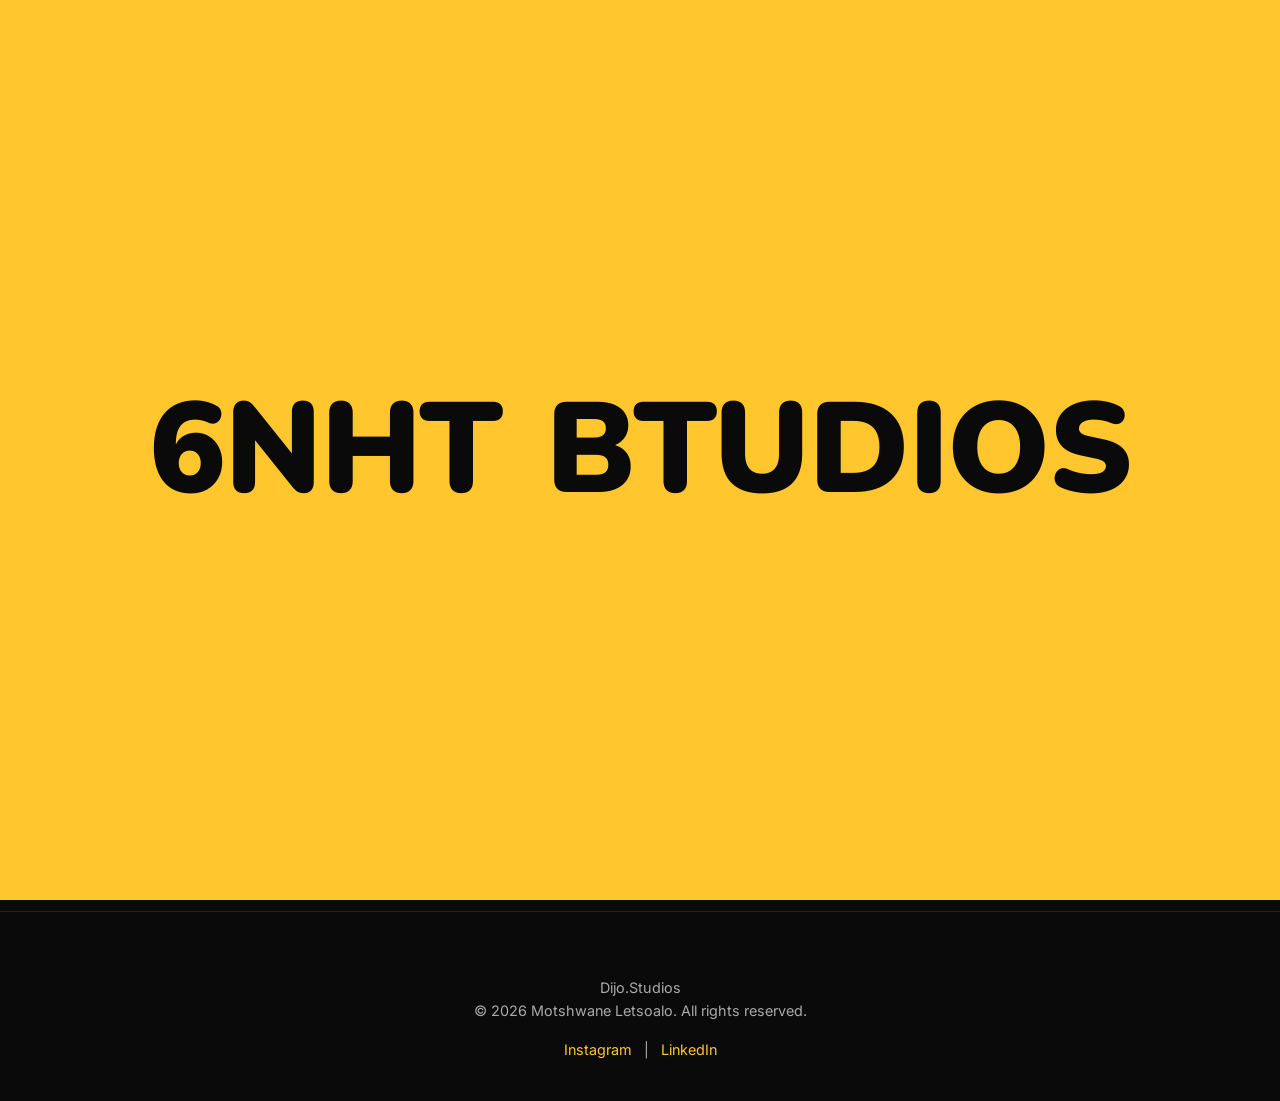
<file: about.html>
<!DOCTYPE html>
<html lang="en-ZA">
<head>
  <meta charset="UTF-8">
  <meta name="viewport" content="width=device-width, initial-scale=1.0, viewport-fit=cover">
  <title>About | Dijo Studios — Food Photographer Johannesburg</title>
  <meta name="description" content="Meet Motshwane Letsoalo, the Johannesburg-based food photographer behind Dijo Studios. Bold, high-key culinary aesthetics capturing Mzansi culture.">
  <meta name="theme-color" content="#0a0a0a">
  <link rel="canonical" href="https://www.dijostudios.co.za/about.html">
  <meta property="og:title" content="About | Dijo Studios — Food Photographer Johannesburg">
  <meta property="og:description" content="Meet the Johannesburg-based food photographer behind Dijo Studios. Bold, high-key culinary aesthetics capturing Mzansi culture.">
  <meta property="og:url" content="https://www.dijostudios.co.za/about.html">
  <meta property="og:type" content="website">
  <meta name="twitter:card" content="summary">

  <!-- PWA / mobile -->
  <link rel="manifest" href="manifest.json">
  <link rel="apple-touch-icon" href="images/logo.png">

  <link rel="preconnect" href="https://fonts.googleapis.com">
  <link rel="preconnect" href="https://fonts.gstatic.com" crossorigin>
  <link href="https://fonts.googleapis.com/css2?family=Inter:wght@400&family=Nunito:wght@900&display=swap" rel="stylesheet">
  <link rel="icon" href="images/logo.png" type="image/png">
  <link rel="stylesheet" href="style.css">
  <link rel="stylesheet" href="vendor/lenis.css">

  <!-- Structured Data: AboutPage -->
  <script type="application/ld+json">
  {
    "@context": "https://schema.org",
    "@type": "AboutPage",
    "name": "About Dijo Studios",
    "url": "https://www.dijostudios.co.za/about.html",
    "mainEntity": {
      "@type": "Person",
      "name": "Motshwane Letsoalo",
      "jobTitle": "Food Photographer",
      "worksFor": { "@type": "Organization", "name": "Dijo Studios" },
      "address": { "@type": "PostalAddress", "addressLocality": "Johannesburg", "addressRegion": "Gauteng", "addressCountry": "ZA" }
    }
  }
  </script>
</head>
<body data-barba="wrapper">

  <a href="#main" class="skip-link">Skip to content</a>

  <header>
    <div class="container">
      <nav aria-label="Primary">
        <a href="index.html" class="logo-container" aria-label="Dijo Studios — home">
          <img src="images/logo.png" alt="Dijo Studios Logo" class="logo-img" width="35" height="35">
          <span class="logo-text">Dijo<span>.</span>Studios</span>
        </a>
        <div class="nav-links" id="nav-links">
          <a href="index.html">Home</a>
          <a href="about.html">About</a>
          <a href="contact.html">Contact</a>
        </div>
        <button class="hamburger" id="hamburger" aria-label="Menu" aria-expanded="false" aria-controls="nav-links"><span></span><span></span><span></span></button>
      </nav>
    </div>
  </header>

  <main id="main" data-barba="container" data-barba-namespace="about">
    <section class="reveal-up">
      <div class="container">
        <h2>ABOUT</h2>

        <div style="max-width:700px; margin:0 auto 3rem;">
          <p>Hello, I’m Motshwane Letsoalo, a food photographer based in Johannesburg, South Africa. I shoot with a bold, high-key aesthetic that celebrates the richness of our culture and the stories hidden in every meal.</p>
          <br>
          <p>Food is more than sustenance, it is heritage, connection, and memory. My lens chases that feeling: the warmth of a shared plate, the colour of our markets, the pride of recipes passed down through generations.</p>
        </div>

        <div class="stats reveal-up">
          <div class="stat-box"><h3><span id="years-count">0</span>+</h3><p>Years shooting</p></div>
          <div class="stat-box"><h3><span id="brands-count">0</span>+</h3><p>Brands worked with</p></div>
          <div class="stat-box"><h3>JHB</h3><p>Based in</p></div>
        </div>

        <div style="text-align:center; margin-bottom:3rem;" class="reveal-up">
          <a href="contact.html" class="btn">Book a Session →</a>
        </div>

        <h3 style="text-align:center; margin-top:2rem;">Companies & Brands I've collaborated with</h3>
        <div class="brands reveal-up">
          <span class="brand-tag">PepsiCo</span>
          <span class="brand-tag">Brooklyn Brothers</span>
          <span class="brand-tag">Moja Café</span>
          <span class="brand-tag">News Café</span>
          <span class="brand-tag">Monin</span>
          <span class="brand-tag">Piatto</span>
        </div>
      </div>
    </section>

    <footer>
      <div class="container">
        <p>Dijo.Studios</p>
        <p>© <span class="copyright-year"></span> Motshwane Letsoalo. All rights reserved.</p>
        <div style="margin-top:1rem;">
          <a href="https://www.instagram.com/motshwane.letsoalo/" target="_blank" rel="noopener noreferrer">Instagram</a> |
          <a href="https://linkedin.com/in/motshwane-letsoalo" target="_blank" rel="noopener noreferrer">LinkedIn</a>
        </div>
      </div>
    </footer>
  </main>

  <!-- Self-hosted vendor libraries (deferred, no CDN dependency) -->
  <script src="vendor/lenis.min.js" defer></script>
  <script src="vendor/gsap.min.js" defer></script>
  <script src="vendor/ScrollTrigger.min.js" defer></script>
  <script src="vendor/split-type.min.js" defer></script>
  <script src="vendor/barba.min.js" defer></script>
  <script src="script.js" defer></script>
</body>
</html>
</file>
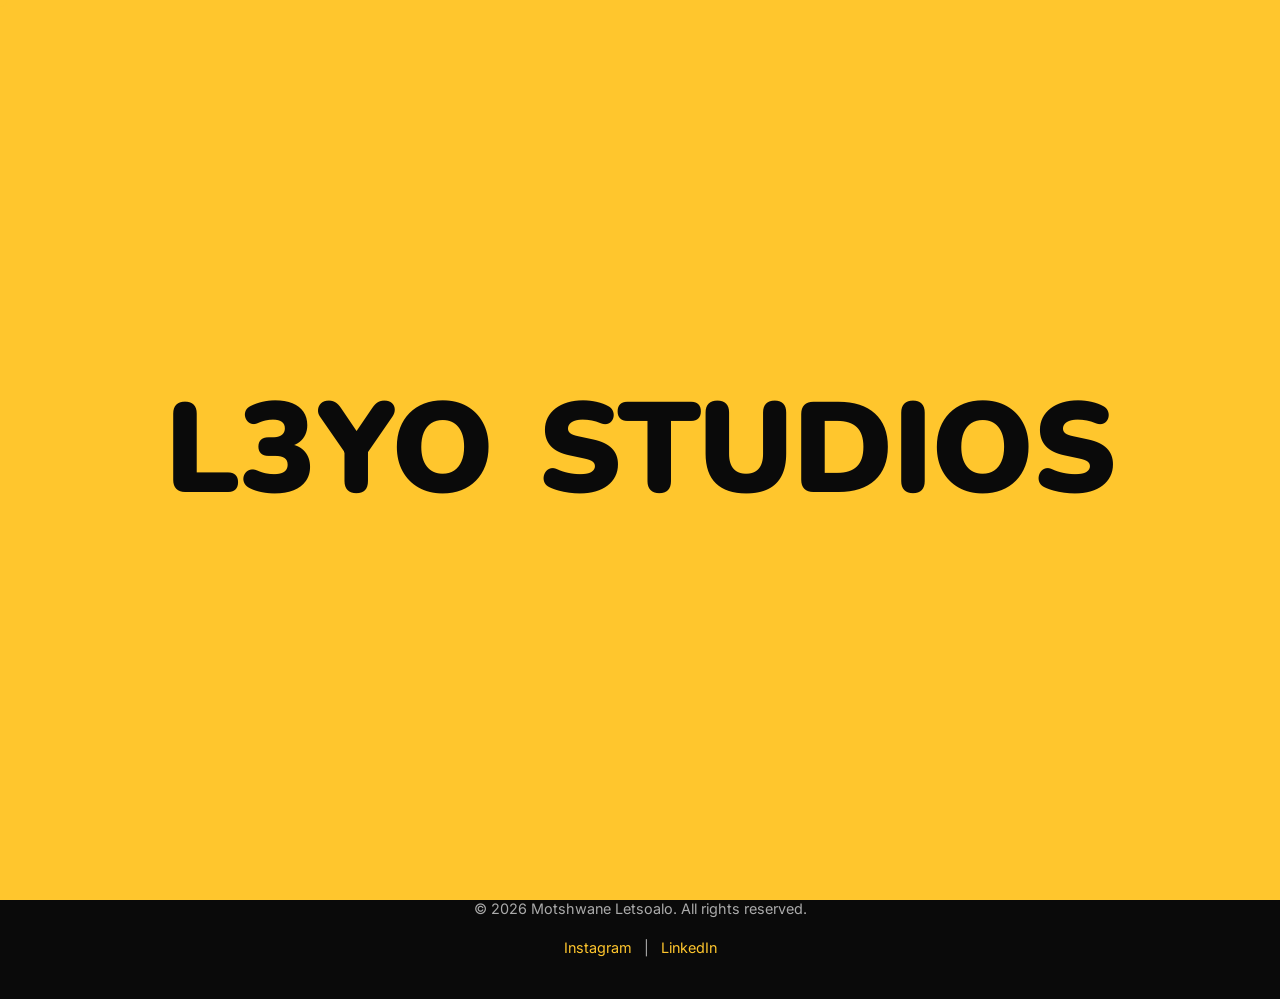
<file: contact.html>
<!DOCTYPE html>
<html lang="en-ZA">
<head>
  <meta charset="UTF-8">
  <meta name="viewport" content="width=device-width, initial-scale=1.0, viewport-fit=cover">
  <title>Contact | Dijo Studios — Book a Food Photography Session in Johannesburg</title>
  <meta name="description" content="Book a food photography session with Dijo Studios. Commercial shoots, restaurant menus, brand campaigns, and personal projects. Based in Johannesburg.">
  <meta name="theme-color" content="#0a0a0a">
  <link rel="canonical" href="https://www.dijostudios.co.za/contact.html">
  <meta property="og:title" content="Contact | Dijo Studios — Book a Food Photography Session">
  <meta property="og:description" content="Book a food photography session with Dijo Studios. Commercial shoots, restaurant menus, and brand campaigns in Johannesburg.">
  <meta property="og:url" content="https://www.dijostudios.co.za/contact.html">
  <meta property="og:type" content="website">
  <meta name="twitter:card" content="summary">

  <!-- PWA / mobile -->
  <link rel="manifest" href="manifest.json">
  <link rel="apple-touch-icon" href="images/logo.png">

  <link rel="preconnect" href="https://fonts.googleapis.com">
  <link rel="preconnect" href="https://fonts.gstatic.com" crossorigin>
  <link href="https://fonts.googleapis.com/css2?family=Inter:wght@400&family=Nunito:wght@900&display=swap" rel="stylesheet">
  <link rel="icon" href="images/logo.png" type="image/png">
  <link rel="stylesheet" href="style.css">
  <link rel="stylesheet" href="vendor/lenis.css">

  <!-- Structured Data: ContactPage -->
  <script type="application/ld+json">
  {
    "@context": "https://schema.org",
    "@type": "ContactPage",
    "name": "Contact Dijo Studios",
    "url": "https://www.dijostudios.co.za/contact.html",
    "mainEntity": {
      "@type": "ProfessionalService",
      "name": "Dijo Studios",
      "email": "mo@dijostudios.co.za",
      "address": { "@type": "PostalAddress", "addressLocality": "Johannesburg", "addressRegion": "Gauteng", "addressCountry": "ZA" }
    }
  }
  </script>
</head>
<body data-barba="wrapper">

  <a href="#main" class="skip-link">Skip to content</a>

  <header>
    <div class="container">
      <nav aria-label="Primary">
        <a href="index.html" class="logo-container" aria-label="Dijo Studios — home">
          <img src="images/logo.png" alt="Dijo Studios Logo" class="logo-img" width="35" height="35">
          <span class="logo-text">Dijo<span>.</span>Studios</span>
        </a>
        <div class="nav-links" id="nav-links">
          <a href="index.html">Home</a>
          <a href="about.html">About</a>
          <a href="contact.html">Contact</a>
        </div>
        <button class="hamburger" id="hamburger" aria-label="Menu" aria-expanded="false" aria-controls="nav-links"><span></span><span></span><span></span></button>
      </nav>
    </div>
  </header>

  <main id="main" data-barba="container" data-barba-namespace="contact">
    <section class="reveal-up">
      <div class="container">
        <h2>CONTACT</h2>
        <div class="contact-grid">
          <div>
            <p class="subtitle">Available for commercial shoots, restaurant menus, brand campaigns, and personal projects. Based in Johannesburg. Open to travel.</p>
            <p style="margin-top:2rem;">Or reach me directly at <a href="mailto:mo@dijostudios.co.za" style="color:var(--highlight); text-decoration:underline;">mo@dijostudios.co.za</a></p>
          </div>
          <form action="https://formspree.io/f/xjgzdvow" method="POST" novalidate>
            <input type="hidden" name="_subject" value="New Dijo Studios Inquiry">
            <!-- Honeypot: hidden from real users, catches bots. -->
            <input type="text" name="_gotcha" class="hp-field" tabindex="-1" autocomplete="off" aria-hidden="true" aria-label="Leave this field empty">
            <div class="form-field">
              <label class="sr-only" for="cf-name">Your name</label>
              <input id="cf-name" type="text" name="name" placeholder="Your Name" required autocomplete="name">
            </div>
            <div class="form-field">
              <label class="sr-only" for="cf-email">Your email</label>
              <input id="cf-email" type="email" name="email" placeholder="Your Email" required autocomplete="email">
            </div>
            <div class="form-field">
              <label class="sr-only" for="cf-subject">Project type / subject</label>
              <input id="cf-subject" type="text" name="subject" placeholder="Project Type / Subject" required>
            </div>
            <div class="form-field">
              <label class="sr-only" for="cf-message">Project details</label>
              <textarea id="cf-message" name="message" placeholder="Tell me about your project..." required></textarea>
            </div>
            <p class="form-status" id="form-status" role="status" aria-live="polite"></p>
            <button type="submit" class="btn" style="border:none;">Send Message →</button>
          </form>
        </div>
      </div>
    </section>

    <footer>
      <div class="container">
        <p>Dijo.Studios</p>
        <p>© <span class="copyright-year"></span> Motshwane Letsoalo. All rights reserved.</p>
        <div style="margin-top:1rem;">
          <a href="https://www.instagram.com/motshwane.letsoalo/" target="_blank" rel="noopener noreferrer">Instagram</a> |
          <a href="https://linkedin.com/in/motshwane-letsoalo" target="_blank" rel="noopener noreferrer">LinkedIn</a>
        </div>
      </div>
    </footer>
  </main>

  <!-- Self-hosted vendor libraries (deferred, no CDN dependency) -->
  <script src="vendor/lenis.min.js" defer></script>
  <script src="vendor/gsap.min.js" defer></script>
  <script src="vendor/ScrollTrigger.min.js" defer></script>
  <script src="vendor/split-type.min.js" defer></script>
  <script src="vendor/barba.min.js" defer></script>
  <script src="script.js" defer></script>
</body>
</html>
</file>
<file: style.css>
/* style.css — Dijo Studios
   Improved: a11y (gated custom cursor, focus-visible, reduced-motion),
   perf (blur-up placeholders, graceful image fallback), safe-area insets. */
:root {
  --bg: #0a0a0a;
  --surface: #141414;
  --text: #f5f5f5;
  --highlight: #ffc62d; /* Paput-style bright warm yellow — was #d4af37 antique gold */
  --font-heading: 'Nunito', sans-serif;
  --font-body: 'Inter', system-ui, -apple-system, sans-serif;
  --spacing: clamp(1rem, 5vw, 3rem);
  --container: min(90%, 1200px);
}

* { box-sizing: border-box; margin: 0; padding: 0; }

html, body {
  width: 100%; background: var(--bg); color: var(--text);
  font-family: var(--font-body); font-weight: 400; line-height: 1.6;
  overflow-x: hidden;
  /* scroll-behavior: smooth removed — conflicts with JS-driven scroll (Lenis/Barba)
     and causes jittery double-scroll on Firefox mobile. */
}

/* Sticky-footer flex layout: footer sticks to the viewport bottom on short
   pages and is pushed down naturally when content overflows. */
body {
  display: flex;
  flex-direction: column;
  min-height: 100vh;
  min-height: 100dvh;
}
main { flex: 1 0 auto; }

/* ── Custom cursor: only enabled on fine-pointer devices AND only after JS
   successfully creates the dot (html.custom-cursor class).
   Guarantees: touch devices keep native input; if JS fails / is disabled,
   the default cursor remains so the pointer is never invisible. ── */
@media (hover: hover) and (pointer: fine) {
  html.custom-cursor,
  html.custom-cursor * {
    cursor: none !important;
  }
}

/* ── Keyboard focus indicator (critical — the custom cursor hides the
   pointer on desktop, so keyboard users need a clear focus ring). ── */
:focus-visible {
  outline: 2px solid var(--highlight);
  outline-offset: 3px;
  border-radius: 4px;
}
:focus:not(:focus-visible) { outline: none; }

a { color: inherit; text-decoration: none; transition: 0.3s ease; }
img { max-width: 100%; display: block; }
.container { width: var(--container); margin: 0 auto; padding: 0 var(--spacing); }

/* ── Skip-to-content link (a11y) — hidden until focused ── */
.skip-link {
  position: fixed;
  top: 0;
  left: 0;
  z-index: 10002;
  transform: translateY(-150%);
  background: var(--highlight);
  color: #0a0a0a;
  padding: 0.85rem 1.4rem;
  font-family: var(--font-heading);
  font-weight: 900;
  letter-spacing: 0.05em;
  text-transform: uppercase;
  font-size: 0.8rem;
  border-radius: 0 0 10px 0;
  transition: transform 0.25s ease;
}
.skip-link:focus { transform: translateY(0); }

/* ── Custom Cursor (single dot, ripples on hover) ── */
.cursor-dot {
  width: 14px;
  height: 14px;
  background: var(--highlight);
  border-radius: 50%;
  position: fixed;
  top: 0;
  left: 0;
  pointer-events: none;
  z-index: 10001; /* Bumped above loader (10000) and overlay (9999) */
  transform: translate(-50%, -50%) scale(1);
  transition: transform 0.2s ease-out;
}
.cursor-dot.ripple {
  transform: translate(-50%, -50%) scale(1.8);
  transition: transform 0.2s cubic-bezier(0.34, 1.2, 0.64, 1);
}

/* ── Header & Navigation ── */
header {
  position: fixed; top: 0; left: 0; width: 100%;
  background: rgba(10,10,10,0.92);
  backdrop-filter: blur(10px);
  -webkit-backdrop-filter: blur(10px);
  border-bottom: 1px solid rgba(255,255,255,0.1);
  z-index: 100; padding: 1rem 0;
  transition: transform 0.45s cubic-bezier(0.16,1,0.3,1), background 0.4s, padding 0.4s;
  padding-top: max(1rem, env(safe-area-inset-top));
}
/* Firefox mobile is notoriously bad at compositing backdrop-filter during scroll —
   use a solid fallback instead. The blur is barely visible on dark bg anyway. */
@supports not (-moz-appearance: none) {
  header { background: rgba(10,10,10,0.85); }
}
@supports (-moz-appearance: none) {
  header { backdrop-filter: none; -webkit-backdrop-filter: none; background: rgba(10,10,10,0.97); }
}
nav { display: flex; justify-content: space-between; align-items: center; }
.logo-container {
  display: flex; align-items: center; gap: 10px;
  font-family: var(--font-heading); font-size: 1.2rem; font-weight: 900;
}
.logo-img { height: 35px; width: auto; object-fit: contain; }
.logo-text span { color: var(--highlight); }
/* Gold dot should sit tight between the two words */
.logo-text .letter[data-char="."] {
  margin: 0 -0.03em;
}

/* ── Pulsating gold effect for logo text on hover ── */
.logo-text {
  transition: color 0.2s ease;
  letter-spacing: -0.02em;
}
.logo-container:hover .logo-text {
  animation: goldPulse 0.8s infinite ease-in-out;
}
@keyframes goldPulse {
  0% { color: var(--text); text-shadow: 0 0 0 rgba(255, 198, 45, 0); }
  50% { color: var(--highlight); text-shadow: 0 0 8px rgba(255, 198, 45, 0.6); }
  100% { color: var(--text); text-shadow: 0 0 0 rgba(255, 198, 45, 0); }
}

.nav-links { display: flex; gap: 0; position: relative; }
.nav-links a {
  font-size: 0.85rem; font-weight: 600; letter-spacing: 0.05em;
  text-transform: uppercase; opacity: 0.65;
  position: relative; display: inline-block; padding: 0.4rem 1rem;
  transition: opacity 0.3s ease, color 0.3s ease;
}
.nav-links a:hover { opacity: 1; color: var(--highlight); }
.nav-links a.active { opacity: 1; color: var(--text); }

/* ── Sliding Gold Indicator ── */
.nav-indicator {
  position: absolute; bottom: -6px; left: 0; height: 2px; width: 0;
  background: var(--highlight); border-radius: 1px; pointer-events: none; opacity: 0;
  will-change: transform, width, opacity;
}

/* ── Slot Machine Letter Spans ── */
.letter {
  display: inline-block;
}
.letter.scrambling { color: var(--highlight); }
.letter.landed { color: var(--text); opacity: 1; }

/* ── Hamburger (mobile) ── */
.hamburger {
  display: none; flex-direction: column; gap: 5px;
  cursor: pointer; background: none; border: none; padding: 4px;
}
.hamburger span {
  display: block; width: 24px; height: 2px; background: var(--text); transition: all 0.3s ease;
}
.hamburger.open span:nth-child(1) { transform: translateY(7px) rotate(45deg); }
.hamburger.open span:nth-child(2) { opacity: 0; }
.hamburger.open span:nth-child(3) { transform: translateY(-7px) rotate(-45deg); }

/* ── Sections & Typography ── */
section { padding: 8rem 0 4rem; min-height: 80vh; display: flex; flex-direction: column; justify-content: center; }
h1, h2, h3, h4, h5, h6 { font-family: var(--font-heading); font-weight: 900; line-height: 1.1; margin-bottom: 1.5rem; letter-spacing: -0.02em; }
h1 { font-size: clamp(2.5rem, 8vw, 5.5rem); }
h2 { font-size: clamp(2rem, 6vw, 3.5rem); text-align: center; margin-bottom: 3rem; }
.subtitle { color: #ccc; font-size: 1.1rem; max-width: 600px; margin-bottom: 2rem; }

.btn {
  display: inline-flex; align-items: center; gap: 0.5rem;
  background: var(--text); color: var(--bg); padding: 1rem 2.5rem;
  font-weight: 600; border-radius: 50px; transition: all 0.4s ease;
  text-transform: uppercase; font-size: 0.8rem; letter-spacing: 0.1em;
}
.btn:hover { background: var(--highlight); transform: translateY(-2px); }
.btn:disabled { opacity: 0.6; cursor: not-allowed; }

/* Home page hero — left-aligned, like text on a page. Full viewport height. */
.hero-centered {
  min-height: 100vh;
  min-height: 100svh;
  display: flex;
  align-items: center;
  justify-content: flex-start;
  text-align: left;
  margin-top: 0;
  padding-top: 60px;
  padding-bottom: 60px;
  background: radial-gradient(ellipse at left center, rgba(255,198,45,0.04) 0%, transparent 60%);
  position: relative;
  /* Scroll-zoom: scale from centre, GPU-composited for smooth scrubbing */
  transform-origin: center center;
  will-change: transform, opacity, filter;
}
/* Push the container to the left edge (override .container's auto centering)
   so the text sits against a page-style left margin. */
.hero-centered .container { margin-left: 0; margin-right: auto; }

/* ── Scroll Indicator (glowing bottom edge of hero) ── */
.scroll-indicator {
  position: absolute;
  bottom: 0;
  left: 50%;
  transform: translateX(-50%);
  display: flex;
  flex-direction: column;
  align-items: center;
  gap: 0;
  padding: 0.6rem 1.4rem 0.8rem;
  background: transparent;
  border: none;
  color: var(--highlight);
  font-family: var(--font-body);
  font-size: 0.7rem;
  font-weight: 600;
  letter-spacing: 0.25em;
  text-transform: uppercase;
  opacity: 0.85;
  animation: scrollGlow 2.4s ease-in-out infinite;
  cursor: pointer;
  -webkit-tap-highlight-color: transparent;
  z-index: 2;
  transition: opacity 0.5s ease;
}
.scroll-indicator-arrow {
  display: block;
  line-height: 0;
  animation: scrollBounce 2.4s ease-in-out infinite;
}
.scroll-indicator-arrow svg { display: block; }

/* Glowing bar pinned to the very bottom edge of the hero. */
.hero-centered::after {
  content: '';
  position: absolute;
  bottom: 0;
  left: 0;
  width: 100%;
  height: 3px;
  background: linear-gradient(90deg,
    transparent 0%,
    rgba(255, 198, 45, 0.15) 18%,
    rgba(255, 198, 45, 0.85) 50%,
    rgba(255, 198, 45, 0.15) 82%,
    transparent 100%);
  box-shadow: 0 0 28px 4px rgba(255, 198, 45, 0.45),
              0 -2px 18px 2px rgba(255, 198, 45, 0.25);
  animation: scrollBarGlow 2.4s ease-in-out infinite;
  pointer-events: none;
  z-index: 1;
  transition: opacity 0.45s ease;
}

body.scrolled-from-top .hero-centered::after {
  opacity: 0;
  animation-play-state: paused;
}

@keyframes scrollGlow {
  0%, 100% { opacity: 0.55; text-shadow: 0 0 6px rgba(255, 198, 45, 0.25); }
  50% { opacity: 1; text-shadow: 0 0 14px rgba(255, 198, 45, 0.7); }
}

@keyframes scrollBounce {
  0%, 100% { transform: translateY(0); }
  50% { transform: translateY(4px); }
}

@keyframes scrollBarGlow {
  0%, 100% {
    opacity: 0.5;
    box-shadow: 0 0 14px 1px rgba(255, 198, 45, 0.25),
                0 -1px 10px 1px rgba(255, 198, 45, 0.12);
  }
  50% {
    opacity: 1;
    box-shadow: 0 0 32px 6px rgba(255, 198, 45, 0.55),
                0 -3px 22px 4px rgba(255, 198, 45, 0.3);
  }
}

/* Mobile tweaks: smaller text, slightly faster pulse for snappier feel. */
@media (hover: none) and (pointer: coarse) {
  .scroll-indicator {
    font-size: 0.62rem;
    padding: 0.5rem 1.2rem 0.7rem;
  }
  .scroll-indicator-arrow { animation: none; }
}

/* Respect prefers-reduced-motion: kill all looping animations. */
@media (prefers-reduced-motion: reduce) {
  .scroll-indicator,
  .scroll-indicator-arrow,
  .hero-centered::after { animation: none; }
  .scroll-indicator { opacity: 0.85; }
  .hero-centered::after { opacity: 0.7; }
}
.hero-content { width: 100%; }
/* Hide hero text from the very first paint so it's never visible before the
   typewriter starts. The typewriter removes .hero-pending once it has cleared
   the original HTML and set up the caret. <noscript> overrides this for
   JS-disabled visitors. */
.hero-content.hero-pending > * { visibility: hidden; }
.page-headline {
  text-align: left;
  font-size: clamp(2rem, 6vw, 4rem);
  margin-top: 1rem;
}
.subtitle { margin-left: 0; margin-right: 0; }

/* ── Screen-reader only (visually hidden, read by search engines & assistive tech) ── */
.sr-only {
  position: absolute; width: 1px; height: 1px; padding: 0; margin: -1px;
  overflow: hidden; clip: rect(0,0,0,0); white-space: nowrap; border: 0;
}

/* ── Stats & Brands ── */
.stats { display: grid; grid-template-columns: repeat(auto-fit, minmax(150px, 1fr)); gap: 2rem; margin: 3rem 0; }
.stat-box { background: var(--surface); padding: 2rem; text-align: center; border: 1px solid rgba(255,255,255,0.05); transition: 0.3s; }
.stat-box:hover { border-color: var(--highlight); transform: translateY(-5px); }
.stat-box h3 { font-size: 2.5rem; margin-bottom: 0.5rem; color: var(--highlight); font-family: var(--font-heading); font-weight: 900; }
.stat-box p { font-size: 0.9rem; color: #b8b8b8; text-transform: uppercase; }
.brands { display: flex; flex-wrap: wrap; justify-content: center; gap: 1rem; margin-top: 2rem; }
.brand-tag { padding: 0.5rem 1rem; border: 1px solid rgba(255,255,255,0.2); border-radius: 999px; font-size: 0.85rem; transition: 0.3s; }
.brand-tag:hover { border-color: var(--highlight); color: var(--text); }

/* ── Upload Zone & Gallery (legacy classes kept for compatibility) ── */
.upload-zone { border: 2px dashed rgba(255,255,255,0.2); padding: 4rem; text-align: center; background: var(--surface); margin-bottom: 2rem; cursor: pointer; transition: 0.3s; }
.upload-zone:hover, .upload-zone.dragover { border-color: var(--highlight); background: rgba(255,198,45,0.05); }
.clear-btn { background: transparent; border: 1px solid rgba(255,255,255,0.2); color: var(--text); padding: 0.8rem 2rem; cursor: pointer; border-radius: 50px; font-size: 0.8rem; transition: 0.3s; }
.clear-btn:hover { border-color: var(--highlight); color: var(--highlight); }

/* ── Pinterest Masonry Grid (full-width, edge-to-edge, tight spacing) ── */
.gallery-wrap {
  width: 100vw;
  position: relative;
  left: 50%;
  margin-left: -50vw;
  padding: 0 5px;
  box-sizing: border-box;
}
.grid {
  display: grid;
  grid-template-columns: repeat(4, 1fr);
  grid-auto-rows: 1px;
  gap: 5px;
  width: 100%;
}
.gallery-card {
  position: relative;
  overflow: hidden;
  border-radius: 18px;
  cursor: pointer;
  background: linear-gradient(135deg, #141414, #1c1c1c);
  width: 100%;
  contain: content;
  /* Keyboard: make focusable cards behave like buttons visually on focus */
}
.gallery-card:focus-visible {
  outline: 2px solid var(--highlight);
  outline-offset: 2px;
}
/* Blur-up shimmer placeholder while an image is still loading */
.gallery-card.is-loading::before {
  content: '';
  position: absolute;
  inset: 0;
  background: linear-gradient(110deg, transparent 30%, rgba(255,255,255,0.05) 50%, transparent 70%);
  background-size: 200% 100%;
  animation: shimmer 1.6s infinite linear;
  z-index: 0;
  border-radius: 18px;
}
.gallery-card.is-loaded::before { display: none; }
@keyframes shimmer {
  0% { background-position: 200% 0; }
  100% { background-position: -200% 0; }
}
@media (prefers-reduced-motion: reduce) {
  .gallery-card.is-loading::before { animation: none; }
}
.gallery-card img {
  width: 100%;
  height: auto;
  display: block;
  position: relative;
  z-index: 1;
  filter: grayscale(10%) brightness(0.94);
  transition: filter 0.5s ease;
  border-radius: 18px;
  /* decoding async off the main thread */
}
/* Promote only the image to its own GPU layer on desktop. */
@media (hover: hover) and (pointer: fine) {
  .gallery-card img { will-change: transform; }
}
.gallery-card:hover img {
  filter: grayscale(0%) brightness(1.02);
}

/* Graceful fallback when an image fails to load (broken link / network error).
   Keeps the card in the grid with a tasteful placeholder instead of a broken icon. */
.gallery-card.img-failed {
  background: linear-gradient(135deg, #141414, #1f1f1c);
  min-height: 220px;
}
.gallery-card.img-failed img,
.gallery-card.img-failed .card-overlay,
.gallery-card.img-failed::after { display: none !important; }
.gallery-card.img-failed .img-failed-label {
  position: absolute;
  inset: 0;
  display: flex;
  align-items: center;
  justify-content: center;
  font-family: var(--font-heading);
  font-weight: 900;
  font-size: 0.7rem;
  letter-spacing: 0.25em;
  text-transform: uppercase;
  color: rgba(255,198,45,0.45);
  z-index: 1;
}

.card-overlay { position: absolute; inset: 0; background: linear-gradient(to top, rgba(0,0,0,0.75) 0%, rgba(0,0,0,0.15) 55%, transparent 100%); opacity: 0; transition: opacity 0.4s ease; display: flex; flex-direction: column; align-items: center; justify-content: center; gap: 0.6rem; z-index: 2; }
.gallery-card:hover .card-overlay { opacity: 1; }
.gallery-card:focus-visible .card-overlay { opacity: 1; }
.card-icon { width: 54px; height: 54px; border: 2px solid var(--highlight); border-radius: 50%; display: flex; align-items: center; justify-content: center; transform: scale(0.7); opacity: 0; transition: transform 0.4s cubic-bezier(0.16,1,0.3,1), opacity 0.4s ease; }
.gallery-card:hover .card-icon,
.gallery-card:focus-visible .card-icon { transform: scale(1); opacity: 1; }
.card-icon svg { width: 22px; height: 22px; stroke: var(--highlight); fill: none; stroke-width: 1.8; stroke-linecap: round; stroke-linejoin: round; }
.card-label { font-size: 0.7rem; letter-spacing: 0.2em; text-transform: uppercase; color: var(--highlight); opacity: 0; transform: translateY(8px); transition: opacity 0.4s 0.05s ease, transform 0.4s 0.05s cubic-bezier(0.16,1,0.3,1); }
.gallery-card:hover .card-label,
.gallery-card:focus-visible .card-label { opacity: 1; transform: translateY(0); }
.gallery-card::after { content: ''; position: absolute; inset: 0; border: 2px solid var(--highlight); border-radius: 18px; opacity: 0; transform: scale(1.04); transition: opacity 0.4s ease, transform 0.4s cubic-bezier(0.16,1,0.3,1); pointer-events: none; }
.gallery-card:hover::after,
.gallery-card:focus-visible::after { opacity: 0.5; transform: scale(1); }
.card-overlay .ripple { position: absolute; border-radius: 50%; background: rgba(255,198,45,0.35); transform: scale(0); animation: ripple-anim 0.55s ease-out forwards; pointer-events: none; }
@keyframes ripple-anim { to { transform: scale(4); opacity: 0; } }

/* ── Lightbox (role="dialog") ── */
#lightbox { position: fixed; inset: 0; z-index: 9000; display: flex; align-items: center; justify-content: center; opacity: 0; visibility: hidden; transition: opacity 0.4s ease, visibility 0.4s; }
#lightbox.open { opacity: 1; visibility: visible; }
.lb-backdrop { position: absolute; inset: 0; background: rgba(0,0,0,0.96); backdrop-filter: blur(10px); -webkit-backdrop-filter: blur(10px); cursor: zoom-out; }
@supports (-moz-appearance: none) {
  .lb-backdrop { backdrop-filter: none; -webkit-backdrop-filter: none; background: rgba(0,0,0,0.98); }
}
.lb-img-wrap { position: relative; z-index: 1; max-width: 90vw; max-height: 88vh; display: flex; align-items: center; justify-content: center; transform: scale(0.9); transition: transform 0.4s cubic-bezier(0.16,1,0.3,1); }
#lightbox.open .lb-img-wrap { transform: scale(1); }
#lb-img { max-width: 90vw; max-height: 86vh; object-fit: contain; display: block; border-radius: 2px; box-shadow: 0 30px 80px rgba(0,0,0,0.7); transition: opacity 0.25s ease, transform 0.25s ease; touch-action: none; }
#lb-img.switching { opacity: 0; transform: scale(0.97); }
#lb-img.zoomed {
  transform-origin: 50% 50%;
  transition: none;
}
.lb-counter { position: absolute; top: 1.5rem; left: 50%; transform: translateX(-50%); z-index: 2; font-size: 0.72rem; letter-spacing: 0.2em; text-transform: uppercase; color: rgba(255,255,255,0.75); }
.lb-close { position: absolute; top: max(1.5rem, env(safe-area-inset-top)); right: max(1.5rem, env(safe-area-inset-right)); z-index: 2; background: transparent; border: 1px solid rgba(255,255,255,0.2); color: #fff; width: 44px; height: 44px; border-radius: 50%; font-size: 1.1rem; cursor: pointer; display: flex; align-items: center; justify-content: center; transition: all 0.3s ease; }
.lb-close:hover, .lb-close:focus-visible { border-color: var(--highlight); color: var(--highlight); transform: rotate(90deg); }
.lb-prev, .lb-next { position: absolute; top: 50%; z-index: 2; transform: translateY(-50%); background: transparent; border: 1px solid rgba(255,255,255,0.2); color: #fff; width: 48px; height: 48px; border-radius: 50%; font-size: 1.2rem; cursor: pointer; display: flex; align-items: center; justify-content: center; transition: all 0.3s ease; }
.lb-prev { left: 1.5rem; } .lb-next { right: 1.5rem; }
.lb-prev:hover, .lb-next:hover, .lb-prev:focus-visible, .lb-next:focus-visible { border-color: var(--highlight); color: var(--highlight); background: rgba(255,198,45,0.08); outline: none; }
.lb-prev:hover { transform: translateY(-50%) translateX(-3px); } .lb-next:hover { transform: translateY(-50%) translateX(3px); }
@media (max-width: 600px) { .lb-prev { left: 0.6rem; } .lb-next { right: 0.6rem; } .lb-close { top: 0.8rem; right: 0.8rem; } }

/* ── Contact Form ── */
form { max-width: 600px; margin: 0 auto; display: flex; flex-direction: column; gap: 1.5rem; }
input, textarea { background: transparent; border: none; border-bottom: 1px solid rgba(255,255,255,0.2); color: var(--text); padding: 1rem; font-family: inherit; outline: none; transition: 0.3s; font-size: 16px; }
textarea { min-height: 150px; resize: vertical; }
input:focus, textarea:focus { border-bottom-color: var(--highlight); }
/* Always show a focus ring on inputs for keyboard users (border colour alone
   is too subtle once the custom cursor hides the pointer). */
input:focus-visible, textarea:focus-visible {
  outline: 2px solid var(--highlight);
  outline-offset: 4px;
  border-radius: 2px;
}
.contact-grid { display: grid; grid-template-columns: 1fr 1fr; gap: 3rem; align-items: start; }

/* Honeypot — visually hidden from real users, visible to bots */
.hp-field {
  position: absolute !important;
  left: -9999px !important;
  top: -9999px !important;
  width: 1px !important; height: 1px !important;
  overflow: hidden !important;
  opacity: 0 !important;
  pointer-events: none !important;
  tab-index: -1;
}
/* Form status region (aria-live) */
.form-status {
  min-height: 1.5rem;
  font-size: 0.9rem;
  font-weight: 600;
  letter-spacing: 0.02em;
  color: var(--highlight);
}
.form-status.error { color: #ff7a7a; }
.form-status.success { color: #74e08a; }
.form-status.sending { color: var(--highlight); }

/* ── Footer (sticky to bottom via flex layout on <body> wrapper) ── */
footer { padding: 4rem 0 calc(2.5rem + env(safe-area-inset-bottom)); text-align: center; border-top: 1px solid rgba(255,255,255,0.1); margin-top: auto; color: #aaa; font-size: 0.9rem; }
footer a { color: var(--highlight); margin: 0 0.5rem; transition: all 0.3s ease; display: inline-block; }
footer a:hover { animation: goldPulse 0.8s infinite ease-in-out; }

/* ═══════════════════════════════════════════════
   PAGE TRANSITION OVERLAY — tile loader
   5 horizontal tiles (each 20% of viewport height) slide in from the left
   with a staggered delay, covering the screen top-to-bottom. A spinner
   appears centered during the hold. Used for both the initial loader
   reveal and all Barba page-to-page transitions.
═══════════════════════════════════════════════ */
#pt-overlay {
  position: fixed;
  top: 0; left: 0;
  width: 100%; height: 100vh;
  z-index: 10001; /* above the loader (10000) so tiles can cover it */
  pointer-events: none;
  overflow: hidden;
}
#pt-overlay .tile-icon {
  position: absolute;
  z-index: 1;
  top: 50%; left: 50%;
  transform: translateX(-50%) translateY(-50%);
  opacity: 0;
  transition: opacity 0.5s ease;
}
#pt-overlay .tile-icon svg { transform-origin: 0 0; }
#pt-overlay .tile {
  position: absolute;
  left: 0;
  width: 0;
  height: 20%;
  background-color: var(--tile-color, var(--highlight));
  transition: width 0.7s ease;
}
#pt-overlay .tile:nth-child(1) { top: 0%;  transition-delay: 0s;   }
#pt-overlay .tile:nth-child(2) { top: 20%; transition-delay: 0.2s; }
#pt-overlay .tile:nth-child(3) { top: 40%; transition-delay: 0.4s; }
#pt-overlay .tile:nth-child(4) { top: 60%; transition-delay: 0.6s; }
#pt-overlay .tile:nth-child(5) { top: 80%; transition-delay: 0.8s; }
#pt-overlay.active { pointer-events: all; }
#pt-overlay.active .tile-icon {
  opacity: 1;
  transition: opacity 0.5s 1.4s ease;
}
#pt-overlay.active .tile { width: 100%; }

/* ── Scroll Reveal (initial state — GSAP animates from here) ── */
.reveal-up { opacity: 0; }

/* ═══════════════════════════════════════════════
   CINEMATIC LOADER — gold blob cover
═══════════════════════════════════════════════ */
#site-loader {
  position: fixed;
  top: 0; left: 0;
  width: 100%; height: 100%;
  z-index: 10000;
  display: flex;
  align-items: center;
  justify-content: center;
  overflow: hidden;
  background: transparent;
  pointer-events: auto;
}
.loader-blob {
  position: absolute;
  inset: 0;
  background: var(--highlight);
  will-change: clip-path;
  clip-path: circle(200vmax at 0% 100%);
  z-index: 1;
}
/* ── CRT power-on overlay ──
   Full-screen element that simulates a CRT monitor switching on. Initially
   a thin bright horizontal line in the centre (the electron beam first
   firing), it expands vertically to fill the screen with brightness, then
   flashes white and fades to reveal the gold loader beneath. */
.crt-overlay {
  position: absolute;
  inset: 0;
  z-index: 5;
  background: #ffffff;
  opacity: 0;
  pointer-events: none;
  /* Subtle glow for the CRT beam feel */
  box-shadow: 0 0 40px 10px rgba(255, 255, 255, 0.4);
}
.loader-content-wrap {
  position: relative;
  z-index: 10;
  display: flex;
  justify-content: center;
  align-items: center;
  width: 100vw;
  padding: 0;
  overflow: hidden;
  box-sizing: border-box;
}
#loader-text {
  font-family: var(--font-heading);
  font-size: clamp(1.5rem, 10vw, 15rem);
  font-weight: 900;
  color: #0a0a0a;
  letter-spacing: -0.01em;
  text-transform: uppercase;
  white-space: nowrap;
  display: inline-block;
  line-height: 1;
  text-align: center;
  transform: scale(0.92);
  transform-origin: center center;
  width: auto;
}
@media (max-width: 480px) {
  #loader-text { font-size: clamp(1rem, 9.5vw, 4rem); }
}

/* ── Responsive ── */
@media (max-width: 768px) {
  .contact-grid { grid-template-columns: 1fr; }
  section { min-height: auto; padding: 5rem 0 3rem; }
  .hamburger { display: flex; }
  .nav-links {
    display: none; flex-direction: column;
    position: fixed; top: 65px; left: 0; right: 0;
    background: rgba(10,10,10,0.98);
    backdrop-filter: blur(10px);
    -webkit-backdrop-filter: blur(10px);
    padding: 1.5rem 2rem; gap: 1.5rem;
    border-bottom: 1px solid rgba(255,255,255,0.1); z-index: 99;
  }
  @supports (-moz-appearance: none) {
    .nav-links { backdrop-filter: none; -webkit-backdrop-filter: none; background: rgba(10,10,10,0.99); }
  }
  .nav-links.open { display: flex; }
}
@media (max-width: 600px) {
  .gallery-wrap { padding: 0 3px; }
  .grid { grid-template-columns: repeat(2, 1fr); gap: 3px; }
  .gallery-card { border-radius: 12px; }
  .gallery-card img { border-radius: 12px; }
  .stats { grid-template-columns: 1fr 1fr; }
}

/* ── Image Protection (visual deterrent only; not a real access control) ── */
.gallery-card img,
#lb-img {
  -webkit-user-select: none;
  user-select: none;
  -webkit-touch-callout: none;
}
.gallery-card { pointer-events: auto; }

/* ── Mobile: hide custom cursor, scrollable lightbox, CENTER IMAGES ── */
@media (hover: none) and (pointer: coarse) {
  .cursor-dot { display: none !important; }
  html, body, *, a, button, .btn, input, textarea, select,
  .gallery-card, .nav-links a, .logo-container, .brand-tag,
  .upload-zone, .clear-btn, [role="button"] {
    cursor: auto !important;
  }
  #lightbox {
    align-items: center;
    padding-top: 60px;
    padding-bottom: 80px;
    justify-content: center;
    overflow-y: auto;
  }
  #lightbox .lb-img-wrap {
    max-height: none;
    max-width: 100vw;
    width: 100%;
    display: flex;
    align-items: center;
    justify-content: center;
  }
  #lb-img {
    max-width: 100vw;
    max-height: 80vh;
    width: auto;
    height: auto;
    margin: 0 auto;
    border-radius: 12px;
    display: block;
  }
  .lb-prev, .lb-next {
    width: 40px; height: 40px;
    bottom: calc(1.5rem + env(safe-area-inset-bottom));
    top: auto;
    transform: none !important;
  }
  .lb-prev { left: calc(50% - 52px); }
  .lb-next { right: calc(50% - 52px); }
}

/* ── Gallery section ── sit flush below hero, no extra top padding */
section.gallery-section {
  padding: 0;
  min-height: auto;
}
.featured-card:hover img {
  filter: grayscale(0%) brightness(1.02);
}

/* Spotlight headline – two layers, one masked */
.spotlight-headline {
  position: relative;
  display: inline-block;
  margin: 0;
  cursor: default;
}
.spotlight-headline .page-headline { margin: 0; }

/* ── Typewriter cursor (blinking yellow bar) ──
   Shown alone for ~500ms after the loader, then the headline types out
   next to it. Removed once typing completes. */
.tw-cursor {
  display: inline-block;
  width: 0.06em;
  height: 0.78em;
  background: var(--highlight);
  margin-left: 0.08em;
  vertical-align: -0.04em;
  border-radius: 1px;
  animation: tw-blink 0.9s steps(1) infinite;
}
@keyframes tw-blink {
  0%, 50% { opacity: 1; }
  50.01%, 100% { opacity: 0; }
}
@media (prefers-reduced-motion: reduce) {
  .tw-cursor { animation: none; }
}
.highlight-layer {
  position: absolute;
  top: 0; left: 0; right: 0; bottom: 0;
  color: var(--highlight);
  background: transparent;
  clip-path: circle(0% at 0% 0%);
  pointer-events: none;
  transition: clip-path 0.05s linear;
  z-index: 2;
}
.highlight-layer.active {
  transition: clip-path 0.1s ease-out;
}

/* ═══════════════════════════════════════════════
   GLOBAL REDUCED MOTION — kill all non-essential
   animation/transition for motion-sensitive users.
   The JS layer also branches on this preference
   (skips the loader scramble, snake-reveal scrub,
   SplitType, parallax) so the experience stays calm.
═══════════════════════════════════════════════ */
@media (prefers-reduced-motion: reduce) {
  *, *::before, *::after {
    animation-duration: 0.001ms !important;
    animation-iteration-count: 1 !important;
    transition-duration: 0.001ms !important;
    scroll-behavior: auto !important;
  }
  .reveal-up { opacity: 1 !important; transform: none !important; }
  .gallery-card { opacity: 1 !important; transform: none !important; }
  #pt-overlay .tile, #pt-overlay .tile-icon { display: none !important; }
}
</file>
<file: vendor/lenis.css>
html.lenis,
html.lenis body {
  height: auto;
}

.lenis:not(.lenis-autoToggle).lenis-stopped {
  overflow: clip;
}

.lenis [data-lenis-prevent],
.lenis [data-lenis-prevent-wheel],
.lenis [data-lenis-prevent-touch],
.lenis [data-lenis-prevent-vertical],
.lenis [data-lenis-prevent-horizontal] {
  overscroll-behavior: contain;
}

.lenis.lenis-smooth iframe {
  pointer-events: none;
}

.lenis.lenis-autoToggle {
  transition-property: overflow;
  transition-duration: 1ms;
  transition-behavior: allow-discrete;
}
</file>
